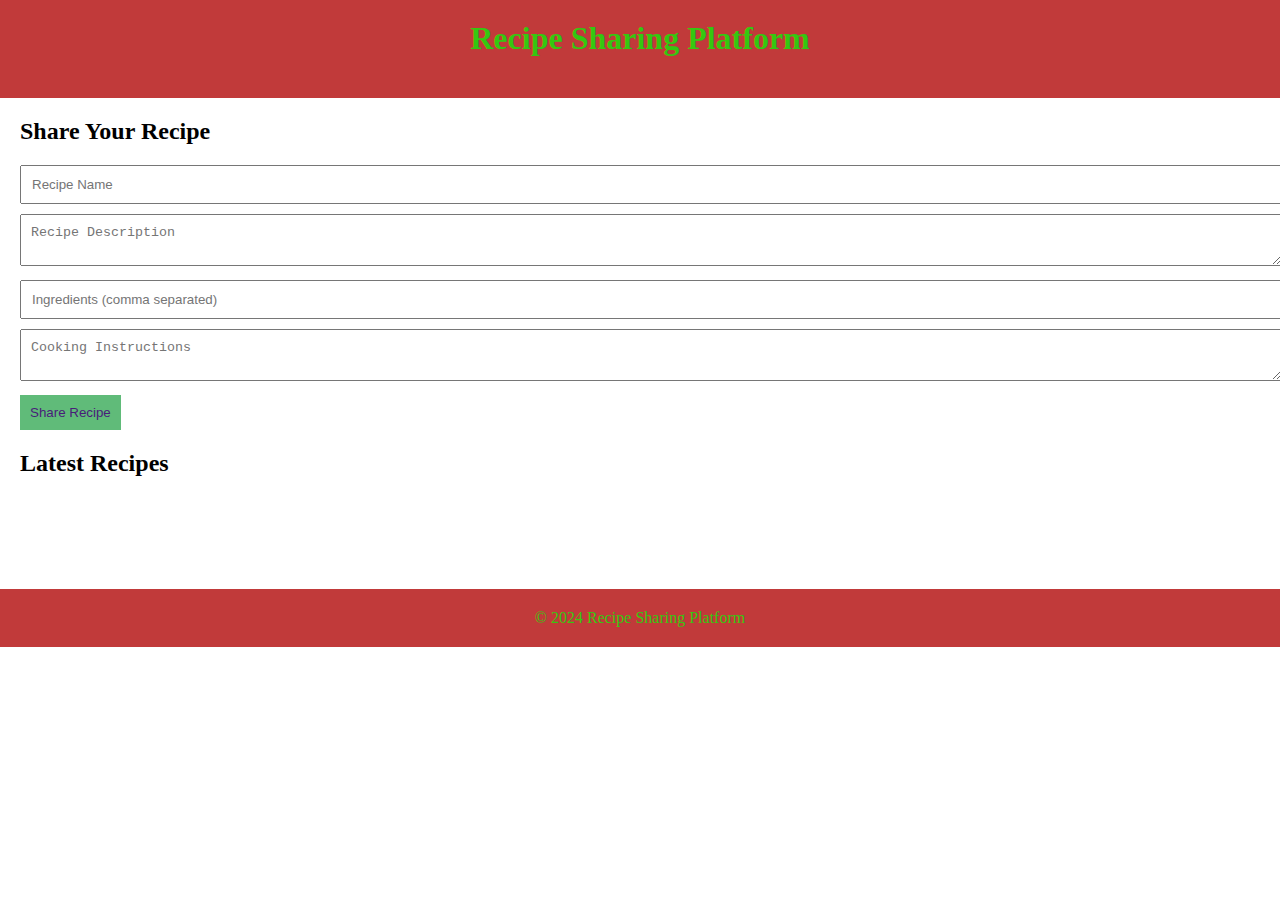
<file: index.html>
<!DOCTYPE html>
<html lang="en">
<head>
    <meta charset="UTF-8">
    <meta name="viewport" content="width=device-width, initial-scale=1.0">
    <title>Recipe Sharing Platform</title>
    <link rel="stylesheet" href="recipe.css">
</head>
<body>
    <header>
        <h1>Recipe Sharing Platform</h1>
    </header>

    <main>
        <section id="recipe-form">
            <h2>Share Your Recipe</h2>
            <form id="add-recipe-form">
                <input type="text" id="recipe-name" placeholder="Recipe Name" required>
                <textarea id="recipe-description" placeholder="Recipe Description" required></textarea>
                <input type="text" id="recipe-ingredients" placeholder="Ingredients (comma separated)" required>
                <textarea id="recipe-instructions" placeholder="Cooking Instructions" required></textarea>
                <button type="submit">Share Recipe</button>
            </form>
        </section>

        <section id="recipes-list">
            <h2>Latest Recipes</h2>
            <ul id="recipes"></ul>
        </section>
    </main>
    <br><br><br><br>
    <footer>
        &copy; 2024 Recipe Sharing Platform
    </footer>

    <script src="recipe.js"></script>
</body>
</html>
</file>
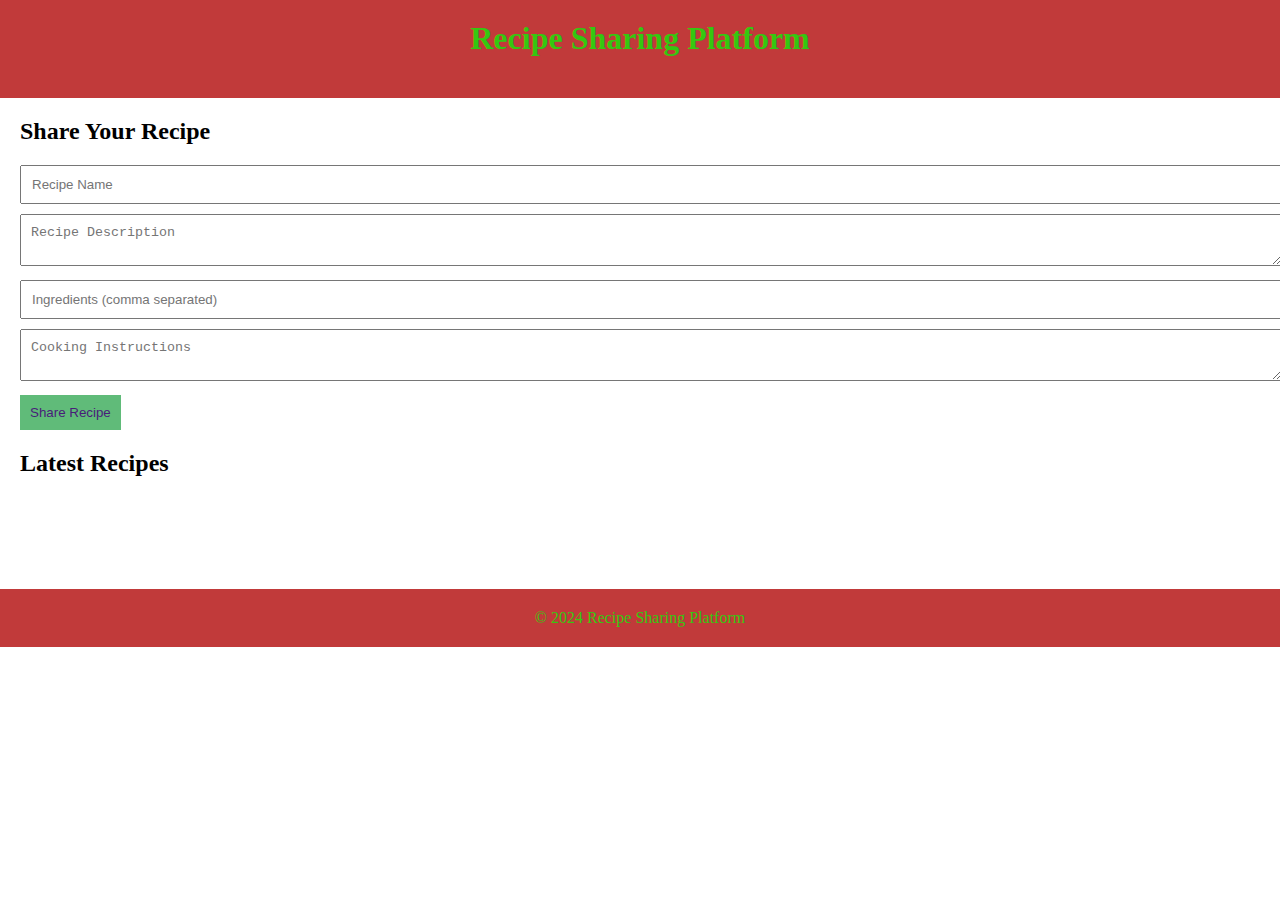
<file: recipe.html>
<!DOCTYPE html>
<html lang="en">
<head>
    <meta charset="UTF-8">
    <meta name="viewport" content="width=device-width, initial-scale=1.0">
    <title>Recipe Sharing Platform</title>
    <link rel="stylesheet" href="recipe.css">
</head>
<body>
    <header>
        <h1>Recipe Sharing Platform</h1>
    </header>

    <main>
        <section id="recipe-form">
            <h2>Share Your Recipe</h2>
            <form id="add-recipe-form">
                <input type="text" id="recipe-name" placeholder="Recipe Name" required>
                <textarea id="recipe-description" placeholder="Recipe Description" required></textarea>
                <input type="text" id="recipe-ingredients" placeholder="Ingredients (comma separated)" required>
                <textarea id="recipe-instructions" placeholder="Cooking Instructions" required></textarea>
                <button type="submit">Share Recipe</button>
            </form>
        </section>

        <section id="recipes-list">
            <h2>Latest Recipes</h2>
            <ul id="recipes"></ul>
        </section>
    </main>
    <br><br><br><br>
    <footer>
        &copy; 2024 Recipe Sharing Platform
    </footer>

    <script src="recipe.js"></script>
</body>
</html>
</file>
<file: recipe.css>
/* styles.css */
body {
  font-family:'Times New Roman', Times, serif;
  margin: 0;
  padding: 0;
}

header,footer {
  background-color: #c13a3a;
  color: #35c710;
  text-align: center;
  padding: 20px 0;
}

main {
  padding: 20px;
}

h1, h2 {
  margin-top: 0;
}

#recipe-form {
  margin-bottom: 20px;
}

#recipe-form input[type="text"],
#recipe-form textarea {
  width: 100%;
  margin-bottom: 10px;
  padding: 10px;
}

#recipe-form button {
  padding: 10px;
  background-color: #60bb79;
  color: #481d79;
  border: none;
  cursor: pointer;
}

#recipes-list ul {
  list-style: none;
  padding: 0;
}

#recipes-list li {
  border: 1px solid #cf2323;
  padding: 10px;
  margin-bottom: 10px;
}
</file>
